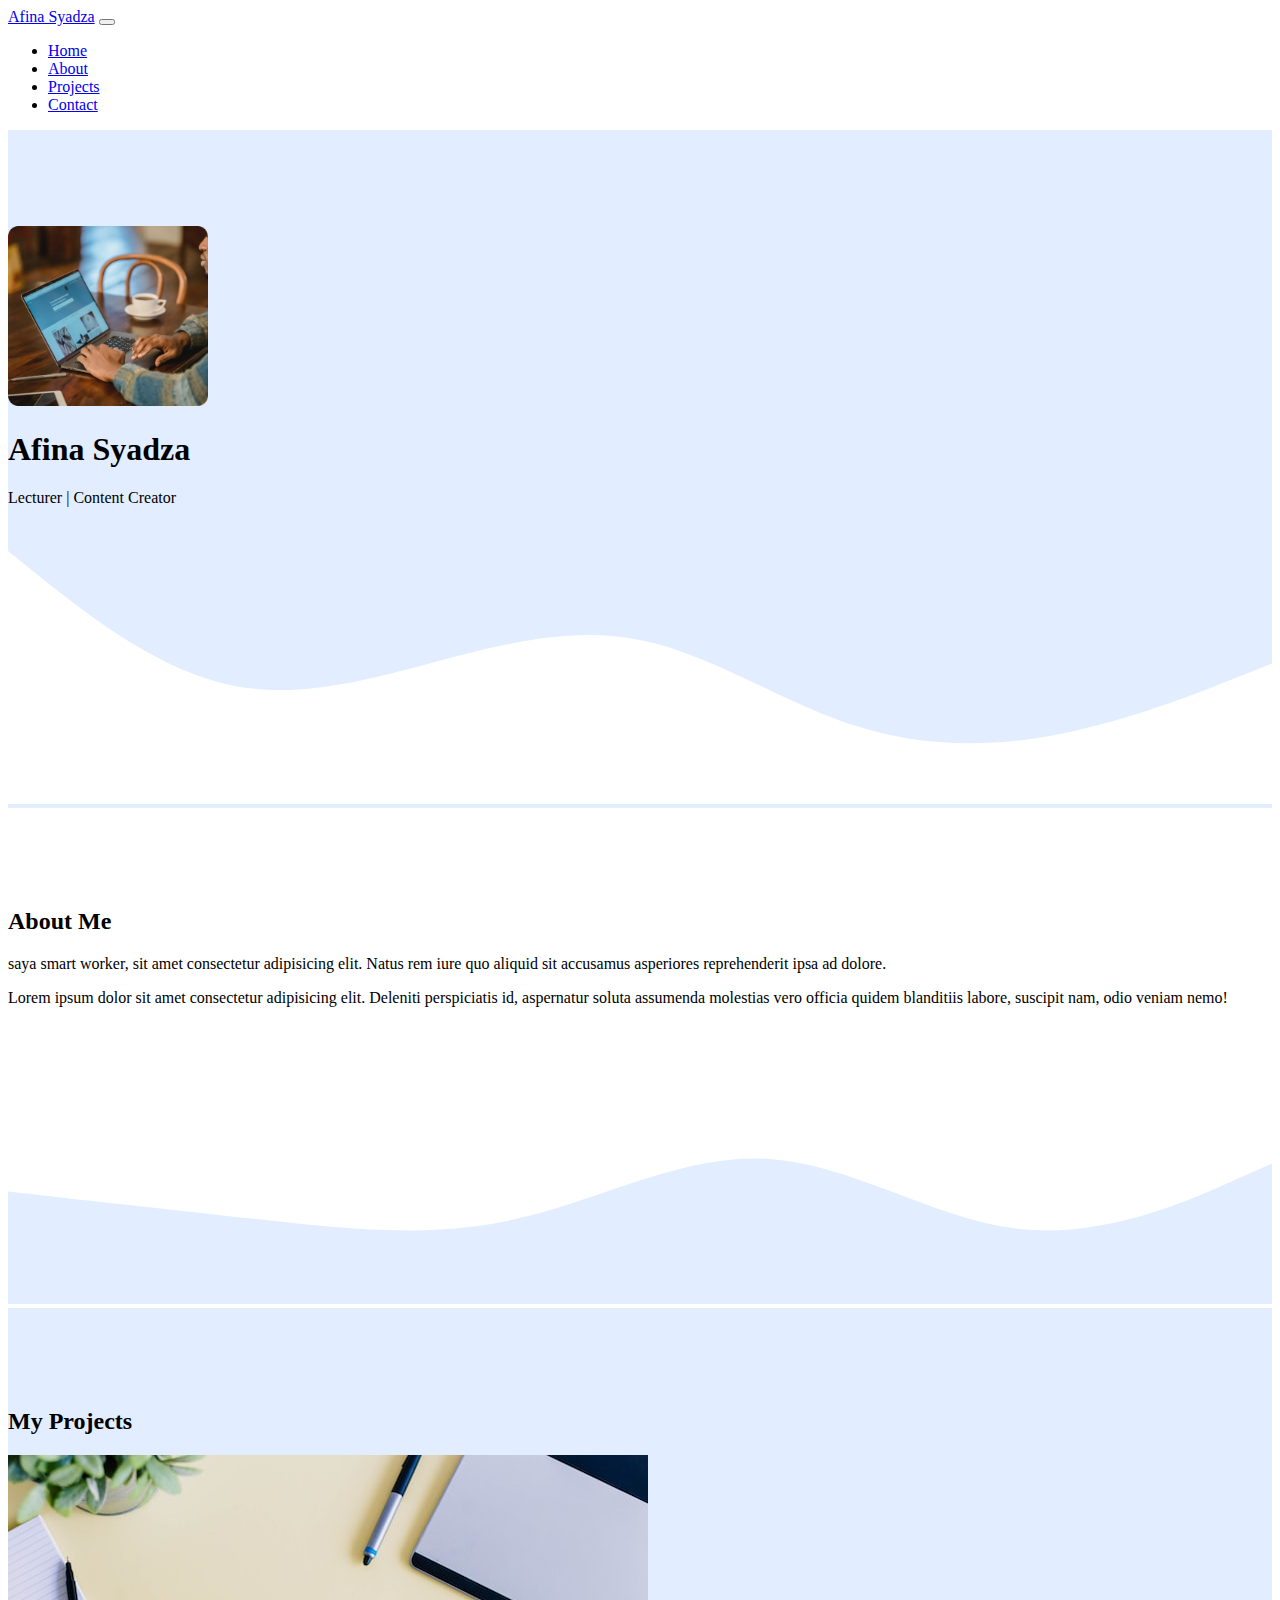
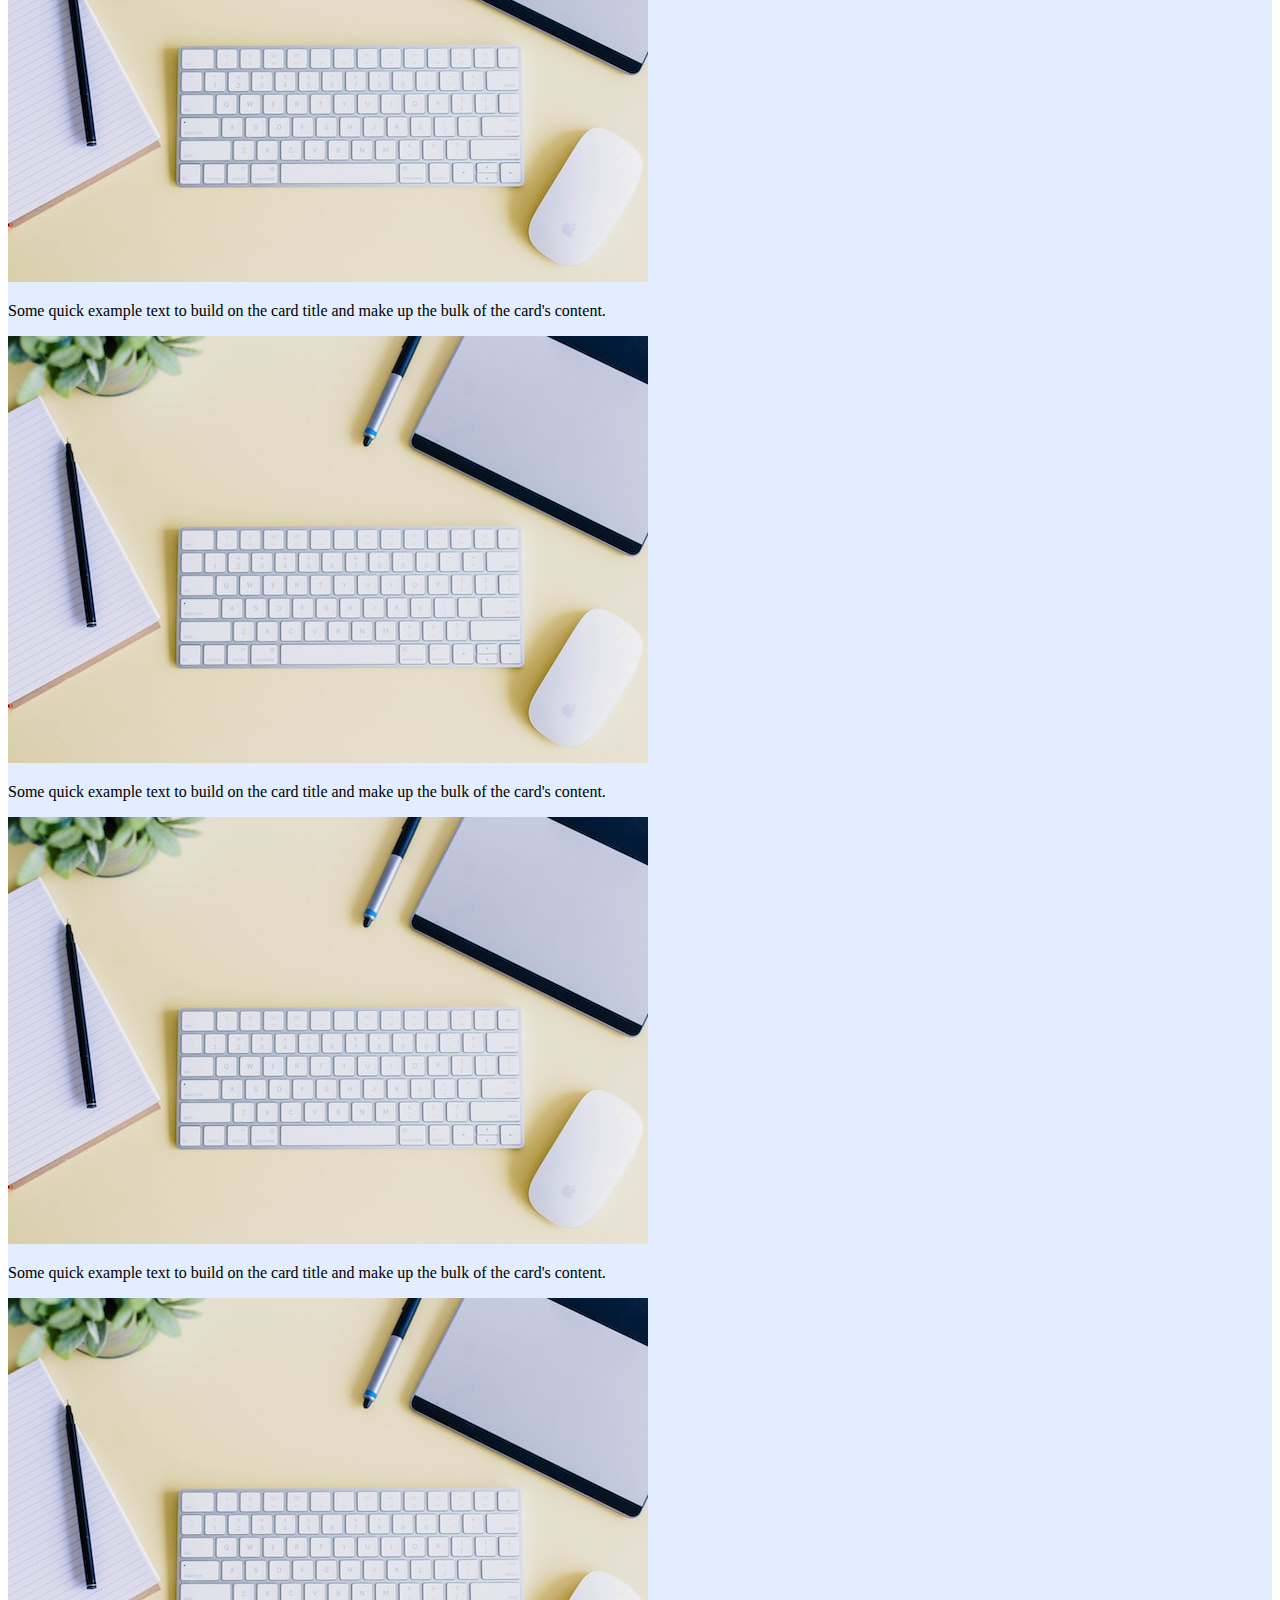
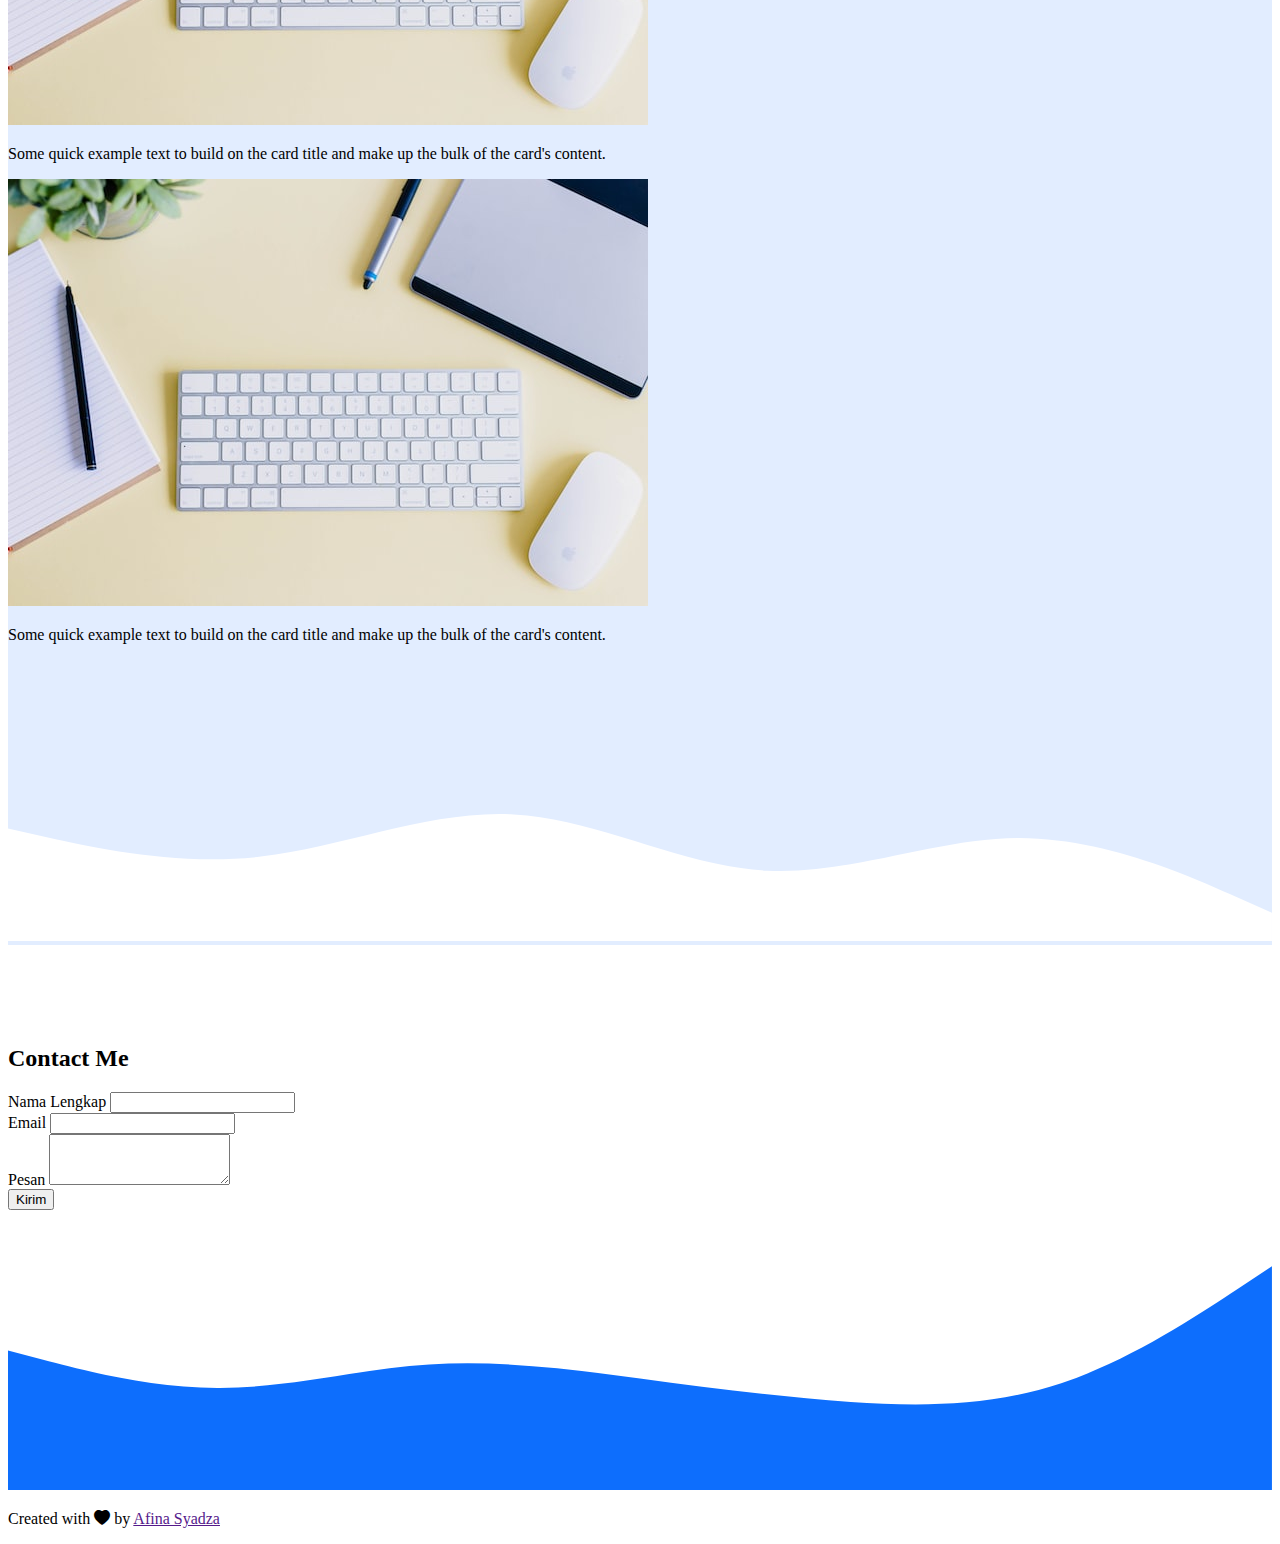
<file: index.html>
<!DOCTYPE html>
<html lang="en">
  <head>
    <!-- Required meta tags -->
    <meta charset="utf-8" />
    <meta name="viewport" content="width=device-width, initial-scale=1" />

    <!-- Bootstrap CSS -->
    <link
      href="https://cdn.jsdelivr.net/npm/bootstrap@5.0.2/dist/css/bootstrap.min.css"
      rel="stylesheet"
      integrity="sha384-EVSTQN3/azprG1Anm3QDgpJLIm9Nao0Yz1ztcQTwFspd3yD65VohhpuuCOmLASjC"
      crossorigin="anonymous"
    />

    <!-- Bootstrap icon -->
    <link rel="stylesheet" href="https://cdn.jsdelivr.net/npm/bootstrap-icons@1.10.3/font/bootstrap-icons.css">
    <!-- my css -->
<link rel="stylesheet" href="style.css">

    <title>My Portfolio | Afina Syadza</title>
  </head>
  <body id="home">
    <!-- Navbar -->
    <nav class="navbar navbar-expand-lg navbar-dark bg-primary shadow-sm fixed-top">
      <div class="container">
        <a class="navbar-brand" href="#">Afina Syadza</a>
        <button
          class="navbar-toggler"
          type="button"
          data-bs-toggle="collapse"
          data-bs-target="#navbarNav"
          aria-controls="navbarNav"
          aria-expanded="false"
          aria-label="Toggle navigation"
        >
          <span class="navbar-toggler-icon"></span>
        </button>
        <div class="collapse navbar-collapse" id="navbarNav">
          <ul class="navbar-nav ms-auto">
            <li class="nav-item">
              <a class="nav-link active" aria-current="page" href="#">Home</a>
            </li>
            <li class="nav-item">
              <a class="nav-link" href="#About">About</a>
            </li>
            <li class="nav-item">
              <a class="nav-link" href="#projects">Projects</a>
            </li>
            <li class="nav-item">
              <a class="nav-link" href="#contact">Contact</a>
            </li>
            
          </ul>
        </div>
      </div>
    </nav>
    <!-- akhir navbar -->

    <!-- jumbotron -->
    <section class="jumbotron text-center">
      <img src="Image.png" alt="Afina" width="200" class="rounded-circle img-thumbnail">
      <h1 class="display-4">Afina Syadza</h1>
      <p class="lead">Lecturer | Content Creator</p>
      <svg xmlns="http://www.w3.org/2000/svg" viewBox="0 0 1440 320"><path fill="#fff" fill-opacity="1" d="M0,32L40,64C80,96,160,160,240,181.3C320,203,400,181,480,160C560,139,640,117,720,133.3C800,149,880,203,960,229.3C1040,256,1120,256,1200,240C1280,224,1360,192,1400,176L1440,160L1440,320L1400,320C1360,320,1280,320,1200,320C1120,320,1040,320,960,320C880,320,800,320,720,320C640,320,560,320,480,320C400,320,320,320,240,320C160,320,80,320,40,320L0,320Z"></path></svg>
    </section>
    <!-- akhir jumbotron -->

    <!-- About -->
    <section id="About">
      <div class="container">
        <div class="row text-center mb-3">
          <div class="col">
            <h2>About Me</h2>
          </div>
        </div>
        <div class="row justify-content-center fs-5 text-center">
          <div class="col-md-4">
            <p>saya smart worker, sit amet consectetur adipisicing elit. Natus rem iure quo aliquid sit accusamus asperiores reprehenderit ipsa ad dolore.</p>
          </div>
          <div class="col-md-4">
            <p>Lorem ipsum dolor sit amet consectetur adipisicing elit. Deleniti perspiciatis id, aspernatur soluta assumenda molestias vero officia quidem blanditiis labore, suscipit nam, odio veniam nemo!</p>
          </div>
        </div>
      </div>
      <svg xmlns="http://www.w3.org/2000/svg" viewBox="0 0 1440 320"><path fill="#e2edff" fill-opacity="1" d="M0,192L48,197.3C96,203,192,213,288,224C384,235,480,245,576,224C672,203,768,149,864,154.7C960,160,1056,224,1152,234.7C1248,245,1344,203,1392,181.3L1440,160L1440,320L1392,320C1344,320,1248,320,1152,320C1056,320,960,320,864,320C768,320,672,320,576,320C480,320,384,320,288,320C192,320,96,320,48,320L0,320Z"></path></svg>
    </section>
    <!-- Akhir About -->

    <!-- Projects -->
    <section id="projects">
      <div class="container">
        <div class="row text-center mb-3">
          <div class="col">
            <h2>My Projects</h2>
          </div>
        </div>
        <div class="row justify-content-center">
          <div class="col-md-4 mb-3">
            <div class="card">
              <img src="Projects.jpg" class="card-img-top" alt="Projects 1">
              <div class="card-body">
                <p class="card-text">Some quick example text to build on the card title and make up the bulk of the card's content.</p>
              </div>
            </div>
          </div>
          <div class="col-md-4 mb-3">
            <div class="card">
              <img src="Projects.jpg" class="card-img-top" alt="Projects 2">
              <div class="card-body">
                <p class="card-text">Some quick example text to build on the card title and make up the bulk of the card's content.</p>
              </div>
            </div>
          </div>
          <div class="col-md-4 mb-3">
            <div class="card">
              <img src="Projects.jpg" class="card-img-top" alt="Projects 3">
              <div class="card-body">
                <p class="card-text">Some quick example text to build on the card title and make up the bulk of the card's content.</p>
              </div>
            </div>
          </div>
          <div class="col-md-4 mb-3">
            <div class="card">
              <img src="Projects.jpg" class="card-img-top" alt="Projects 4">
              <div class="card-body">
                <p class="card-text">Some quick example text to build on the card title and make up the bulk of the card's content.</p>
              </div>
            </div>
          </div>
          <div class="col-md-4 mb-3">
            <div class="card">
              <img src="Projects.jpg" class="card-img-top" alt="Projects 5">
              <div class="card-body">
                <p class="card-text">Some quick example text to build on the card title and make up the bulk of the card's content.</p>
              </div>
            </div>
          </div>
        </div>
      </div>
      <svg xmlns="http://www.w3.org/2000/svg" viewBox="0 0 1440 320"><path fill="#ffff" fill-opacity="1" d="M0,192L48,202.7C96,213,192,235,288,224C384,213,480,171,576,176C672,181,768,235,864,240C960,245,1056,203,1152,202.7C1248,203,1344,245,1392,266.7L1440,288L1440,320L1392,320C1344,320,1248,320,1152,320C1056,320,960,320,864,320C768,320,672,320,576,320C480,320,384,320,288,320C192,320,96,320,48,320L0,320Z"></path></svg>
    </section>
    <!-- Akhir Projects -->

    <!-- Contact -->
<section id="contact">
  <div class="container">
    <div class="row text-center">
      <div class="col">
        <h2>Contact Me</h2>
      </div>
    </div>
    <div class="row justify-content-center mb-3">
      <div class="col-md-6">
        <form>
          <div class="mb-3">
            <label for="name" class="form-label">Nama Lengkap</label>
            <input type="text" class="form-control" id="name" aria-describedby="name">
          </div>
          <div class="mb-3">
            <label for="email" class="form-label">Email</label>
            <input type="email" class="form-control" id="email" aria-describedby="email"> 
          </div>
          <div class="mb-3">
            <label for="pesan" class="form-label">Pesan</label>
            <textarea class="form-control" id="pesan" rows="3"></textarea>
          </div>
          <button type="submit" class="btn btn-primary">Kirim</button>
        </form>
      </div>
    </div>
  </div>
  <svg xmlns="http://www.w3.org/2000/svg" viewBox="0 0 1440 320"><path fill="#0d6efd" fill-opacity="1" d="M0,160L40,170.7C80,181,160,203,240,202.7C320,203,400,181,480,176C560,171,640,181,720,192C800,203,880,213,960,218.7C1040,224,1120,224,1200,197.3C1280,171,1360,117,1400,90.7L1440,64L1440,320L1400,320C1360,320,1280,320,1200,320C1120,320,1040,320,960,320C880,320,800,320,720,320C640,320,560,320,480,320C400,320,320,320,240,320C160,320,80,320,40,320L0,320Z"></path></svg>
</section>
    <!-- Akhir contact -->
    <!-- Footer -->
    <footer class="bg-primary text-white text-center pb-5">
      <p>Created with <i class="bi bi-heart-fill text-danger"></i> by <a href="" class="text-white fw-bold">Afina Syadza</a></p>
    </footer>
    <!-- Akhir footer -->

    <script
      src="https://cdn.jsdelivr.net/npm/bootstrap@5.0.2/dist/js/bootstrap.bundle.min.js"
      integrity="sha384-MrcW6ZMFYlzcLA8Nl+NtUVF0sA7MsXsP1UyJoMp4YLEuNSfAP+JcXn/tWtIaxVXM"
      crossorigin="anonymous"
    ></script>
  </body>
</html>
</file>
<file: style.css>
.jumbotron {
    padding-top: 6rem;
    background-color: #e2edff;
}
#projects{
    background-color: #e2edff;  
}
section{
    padding-top: 5rem;
    }
</file>
